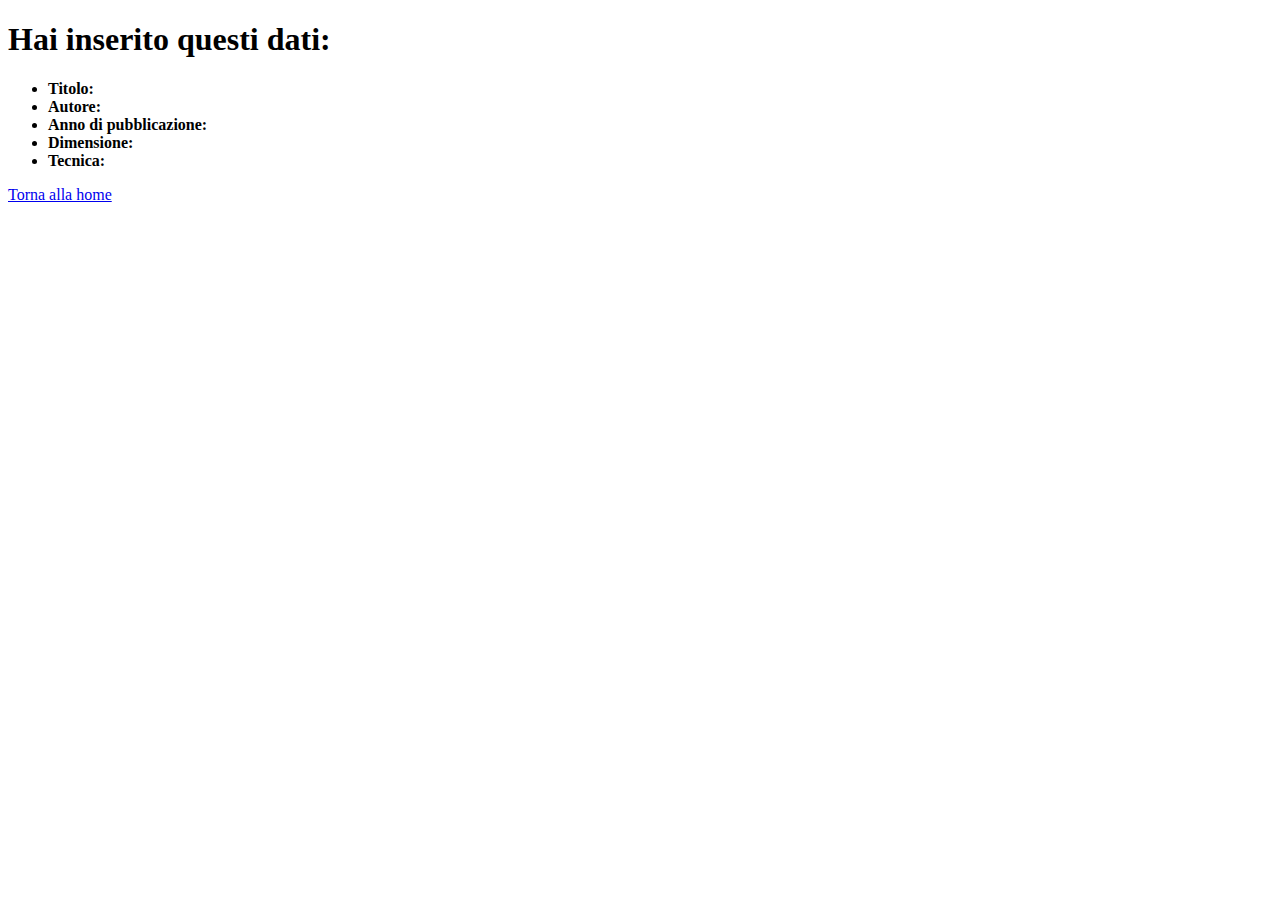
<file: galleria/src/main/resources/templates/mostraDatiQuadro.html>
<!DOCTYPE html>
<html>
<head>
<meta charset="ISO-8859-1"></meta>
<title>Dati quadro inseriti</title>
</head>
<body>
	<h1>Hai inserito questi dati:</h1>
	<ul>
		<li><strong>Titolo: </strong><span th:text="${quadro.titolo}"></span></li>
		<li><strong>Autore: </strong><span th:text="${quadro.autore.nome}+' '+${quadro.autore.cognome}"></span></li>
		<li><strong>Anno di pubblicazione: </strong><span th:text="${quadro.anno}"></span></li>
		<li><strong>Dimensione: </strong><span th:text="${quadro.dimensione}"></span></li>
		<li><strong>Tecnica: </strong><span th:text="${quadro.tecnica}"></span></li>
	</ul>
	<div><a href="/home">Torna alla home</a></div>
</body>
</html>
</file>
